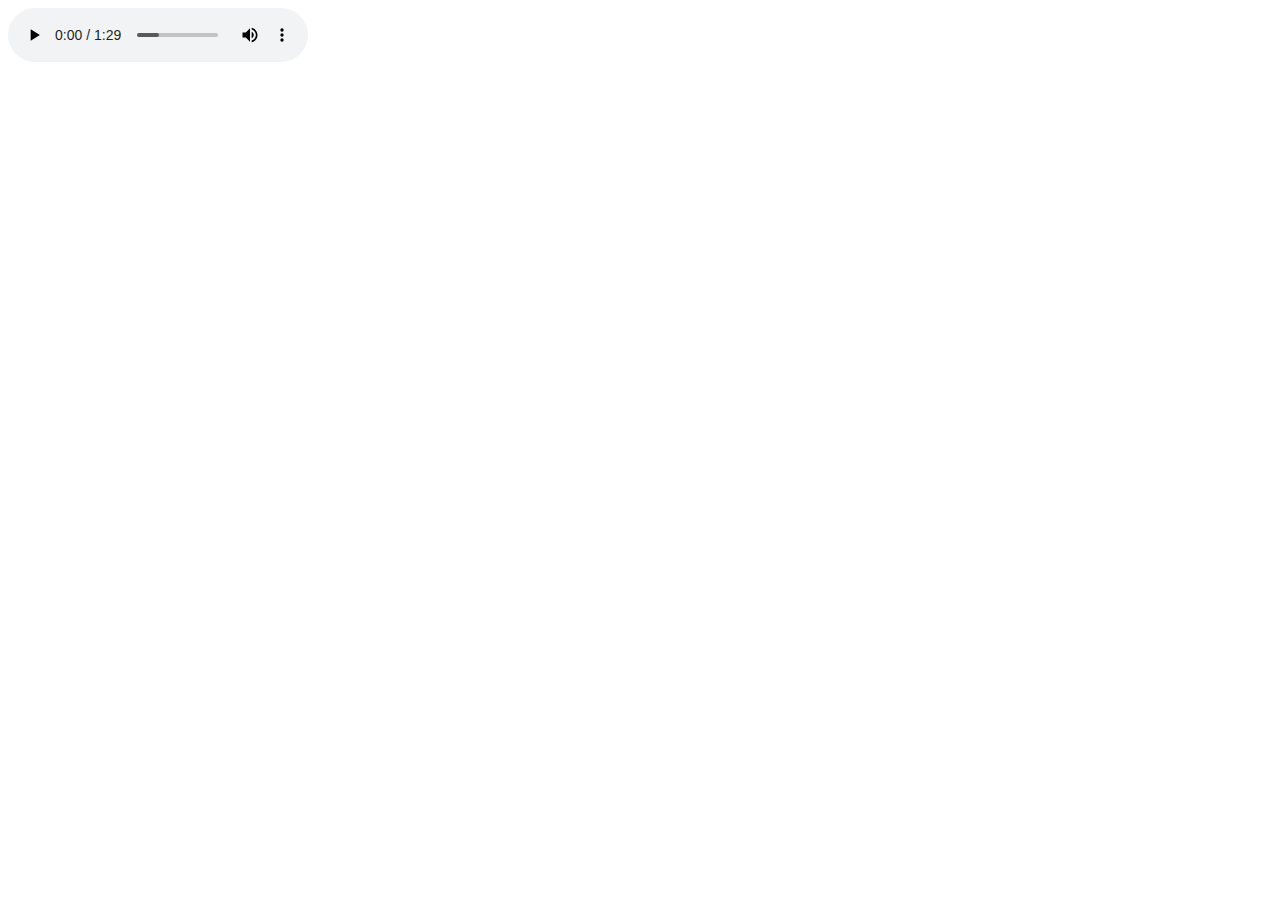
<file: src/views/menu.html>
<!DOCTYPE html>
<html>
<head>
    <meta charset='utf-8'>
    <meta http-equiv='X-UA-Compatible' content='IE=edge'>
    <title>Menu Game</title>
    <meta name='viewport' content='width=device-width, initial-scale=1'>
    <script src="../js/main.js"></script>
</head>
<body>
    <audio controls id="myBackgroundSound">
        <source src="../sounds/Hallownest.mp3" type="audio/mpeg">
    </audio>
</body>
</html>
</file>
